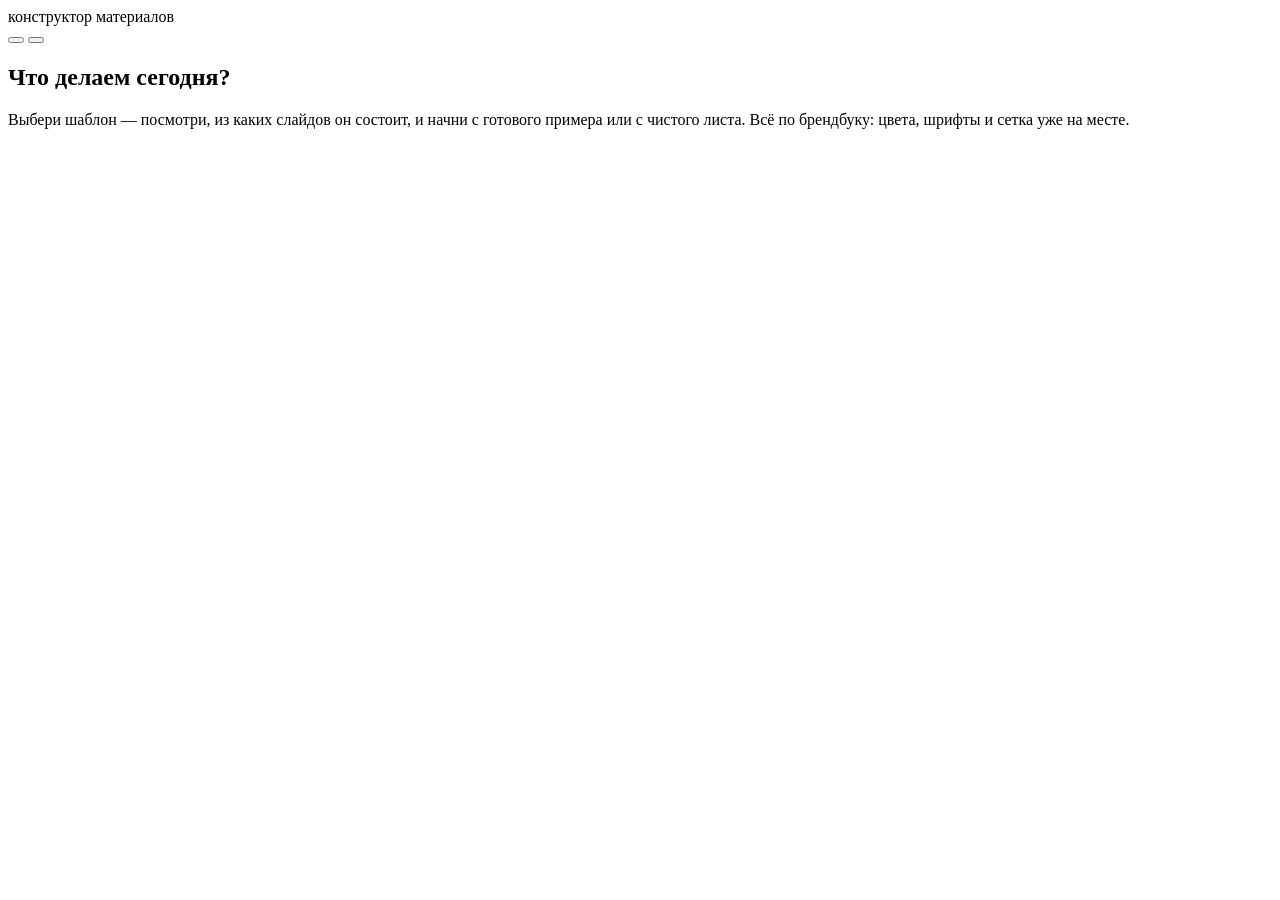
<file: src/index.template.html>
<!DOCTYPE html>
<html lang="ru">
<head>
<meta charset="utf-8">
<meta name="viewport" content="width=device-width, initial-scale=1, viewport-fit=cover">
<title>edubridge · конструктор</title>
<link rel="manifest" href="manifest.webmanifest">
<meta name="theme-color" content="#0A34F5">
<link rel="icon" href="__FAVICON__">
<link rel="apple-touch-icon" href="__APPLE_TOUCH_ICON__">
<meta name="apple-mobile-web-app-capable" content="yes">
<meta name="apple-mobile-web-app-status-bar-style" content="default">
<meta name="apple-mobile-web-app-title" content="edubridge">
<script>
// сохранённая тема применяется до отрисовки CSS, чтобы не мелькала не та тема
try {
  var t = localStorage.getItem('edubridge.theme.v1');
  if (t === 'dark' || t === 'light') document.documentElement.dataset.theme = t;
} catch (e) { /* приватный режим — тема пойдёт по системной настройке */ }
</script>
<style>
__FONT_FACES__
__CSS__
</style>
</head>
<body>

<div class="install-banner" id="installBanner" hidden>
  <span id="installBannerText"></span>
  <button type="button" class="btn btn-primary btn-sm" id="installBannerAction">Установить</button>
  <button type="button" class="icon-btn" id="installBannerClose" aria-label="Закрыть" data-icon="x"></button>
</div>

<!-- ============================================ экран выбора шаблона -->
<main class="screen picker" id="picker" aria-label="Выбор шаблона">
  <header class="picker-head">
    <div class="brand">
      <span class="brand-logo" id="brandLogo" aria-label="edubridge"></span>
      <span class="brand-sub">конструктор материалов</span>
    </div>
    <div class="head-actions">
      <button type="button" class="icon-btn" id="btnHelpPicker" title="Как пользоваться" data-icon="question"></button>
      <button type="button" class="icon-btn" id="btnThemePicker" title="Тёмная тема" data-icon="moon"></button>
    </div>
  </header>

  <section class="picker-intro">
    <h1>Что делаем сегодня?</h1>
    <p>Выбери шаблон — посмотри, из каких слайдов он состоит, и начни с готового примера или с чистого листа. Всё по брендбуку: цвета, шрифты и сетка уже на месте.</p>
  </section>

  <section class="drafts" id="draftsSection" hidden>
    <div class="section-head">
      <h2>Продолжить работу</h2>
      <span class="muted">Черновики хранятся в этом браузере. Фото и видео нужно добавить заново.</span>
    </div>
    <div class="drafts-row" id="draftsRow"></div>
  </section>

  <nav class="filters" id="filters" aria-label="Фильтр по каналу"></nav>
  <div class="gallery" id="gallery"></div>
</main>

<!-- ======================================== окно предпросмотра шаблона -->
<div class="modal" id="tplModal" hidden>
  <div class="modal-card tpl-card" role="dialog" aria-modal="true" aria-labelledby="tplTitle">
    <button type="button" class="icon-btn modal-close" id="tplClose" aria-label="Закрыть" data-icon="x"></button>
    <div class="tpl-preview">
      <div class="tpl-stage"><canvas id="tplCanvas"></canvas></div>
      <div class="tpl-strip" id="tplStrip"></div>
    </div>
    <div class="tpl-info">
      <div class="chips" id="tplChips"></div>
      <h2 id="tplTitle"></h2>
      <p class="tpl-desc" id="tplDesc"></p>
      <dl class="tpl-rules" id="tplRules"></dl>
      <p class="tpl-kinds-label">Какие слайды можно добавить</p>
      <div class="tpl-slides" id="tplSlides"></div>
      <div class="tpl-actions">
        <button type="button" class="btn btn-primary" id="tplUse">Начать с примером</button>
        <button type="button" class="btn btn-outline" id="tplEmpty">Пустой шаблон</button>
        <button type="button" class="btn btn-outline" id="tplFromText" hidden>Из текста поста</button>
      </div>
      <p class="muted small">← → — листать слайды, Enter — начать</p>
    </div>
  </div>
</div>

<!-- ======================================================= редактор -->
<main class="screen editor" id="editor" hidden aria-label="Редактор">
  <header class="topbar">
    <button type="button" class="btn btn-ghost" id="btnBack" title="Все шаблоны"><span data-icon="arrow-left"></span><span class="hide-sm">Шаблоны</span></button>
    <div class="doc-title">
      <input type="text" id="docName" aria-label="Название материала" spellcheck="false">
      <span class="chip" id="docFormat"></span>
    </div>
    <div class="top-actions">
      <button type="button" class="icon-btn" id="btnUndo" title="Отменить (⌘Z)" data-icon="arrow-counter-clockwise"></button>
      <button type="button" class="icon-btn" id="btnRedo" title="Повторить (⌘⇧Z)" data-icon="arrow-clockwise"></button>
      <button type="button" class="icon-btn" id="btnGuides" title="Сетка и безопасные зоны" data-icon="grid-four"></button>
      <button type="button" class="icon-btn hide-sm" id="btnHelp" title="Как пользоваться" data-icon="question"></button>
      <button type="button" class="icon-btn" id="btnTheme" title="Тёмная тема" data-icon="moon"></button>
      <button type="button" class="btn btn-primary" id="btnExport"><span data-icon="download-simple"></span><span class="hide-sm">Экспорт</span></button>
    </div>
    <div class="export-pop" id="exportPop" hidden>
      <p class="label">Формат</p>
      <div class="seg" id="segFormat">
        <button type="button" data-value="png">PNG</button>
        <button type="button" data-value="jpeg">JPG</button>
      </div>
      <p class="label">Размер</p>
      <div class="seg" id="segScale">
        <button type="button" data-value="1">1×</button>
        <button type="button" data-value="2">2×</button>
      </div>
      <p class="muted small" id="exportNote"></p>
      <div class="export-actions" id="exportActions">
        <button type="button" class="btn btn-primary btn-block" id="btnExportZip">Все слайды · ZIP</button>
        <button type="button" class="btn btn-outline btn-block" id="btnExportAll">Все слайды по одному</button>
        <button type="button" class="btn btn-ghost btn-block" id="btnExportOne">Только текущий слайд</button>
        <button type="button" class="btn btn-outline btn-block" id="btnExportPdf">Все слайды · PDF</button>
      </div>
      <div class="progress" id="exportProgress" hidden><div id="exportProgressBar"></div></div>
    </div>
  </header>

  <div class="workspace">
    <aside class="slides-panel" aria-label="Слайды">
      <div class="slides-list" id="slidesList"></div>
      <div class="add-slide">
        <button type="button" class="btn btn-outline btn-block" id="btnAddSlide"><span data-icon="plus"></span>Слайд</button>
        <div class="add-menu" id="addMenu" hidden></div>
      </div>
    </aside>

    <section class="stage-panel" aria-label="Превью слайда">
      <div class="stage" id="stage">
        <div class="stage-inner" id="stageInner">
          <canvas id="stageCanvas"></canvas>
          <div class="stage-overlay" id="stageOverlay"></div>
        </div>
      </div>
      <div class="stage-bar">
        <div class="warnings" id="warnings"></div>
        <div class="stage-nav">
          <button type="button" class="icon-btn" id="btnPrev" title="Предыдущий слайд" data-icon="arrow-up"></button>
          <span id="slideCounter"></span>
          <button type="button" class="icon-btn" id="btnNext" title="Следующий слайд" data-icon="arrow-down"></button>
        </div>
      </div>
    </section>

    <aside class="form-panel" aria-label="Содержимое слайда">
      <div class="import-callout" id="importCallout" hidden>
        <span data-icon="text-aa"></span>
        <span class="grow">Есть готовый текст поста? Вставь его — слайды соберутся сами.</span>
        <button type="button" class="btn btn-outline btn-sm" id="btnImport">Вставить текст</button>
      </div>
      <section class="collab" id="collab" aria-label="Коллаборация"></section>
      <div class="form-head">
        <p class="eyebrow" id="formEyebrow"></p>
        <h2 id="formTitle"></h2>
      </div>
      <div class="fmt-bar" id="fmtBar" role="toolbar" aria-label="Форматирование текста" hidden></div>
      <div class="form" id="form"></div>
      <section class="look" id="look" aria-label="Оформление слайда"></section>
      <div class="tune" id="tune"></div>
    </aside>
  </div>
</main>

<p class="status" id="status" role="status" aria-live="polite"></p>

<input type="file" id="fileInput" accept="image/*,video/*" hidden>
<input type="file" id="logoInput" accept="image/png,image/svg+xml,image/webp,image/jpeg" hidden>

<!-- ============================================== текст поста → слайды -->
<div class="modal" id="importModal" hidden>
  <div class="modal-card import-card" role="dialog" aria-modal="true" aria-labelledby="importTitle">
    <button type="button" class="icon-btn modal-close" id="importClose" aria-label="Закрыть" data-icon="x"></button>
    <h2 id="importTitle">Вставить текст поста</h2>
    <p class="muted" id="importHint"></p>
    <textarea id="importText" rows="14" spellcheck="false" placeholder="8 приложений, которые помогут учиться продуктивнее&#10;&#10;Для ведения заметок&#10;Obsidian — приложение для заметок…"></textarea>
    <p class="muted small">Текущие слайды заменятся — вернуть их можно через ⌘Z.</p>
    <div class="modal-actions">
      <button type="button" class="btn btn-ghost" id="importCancel">Отмена</button>
      <button type="button" class="btn btn-primary" id="importConfirm">Разложить по слайдам</button>
    </div>
  </div>
</div>

<!-- ===================================================== обрезка видео -->
<div class="modal" id="videoTrimModal" hidden>
  <div class="modal-card" role="dialog" aria-modal="true" aria-labelledby="videoTrimTitle">
    <h2 id="videoTrimTitle">Обрезка видео</h2>
    <p class="muted" id="videoTrimHint"></p>
    <div id="videoTrimBody"></div>
    <div class="modal-actions">
      <button type="button" class="btn btn-ghost" id="videoTrimCancel">Отмена</button>
      <button type="button" class="btn btn-primary" id="videoTrimConfirm">Готово</button>
    </div>
  </div>
</div>

<!-- ========================================================= справка -->
<div class="modal" id="helpModal" hidden>
  <div class="modal-card help-card" role="dialog" aria-modal="true" aria-labelledby="helpTitle">
    <button type="button" class="icon-btn modal-close" id="helpClose" aria-label="Закрыть" data-icon="x"></button>
    <h2 id="helpTitle">Как пользоваться</h2>
    <div id="helpBody"></div>
  </div>
</div>

<script>
__ASSETS_JS__
</script>
<script>
__RENDER_JS__
</script>
<script>
__TEMPLATES_JS__
</script>
<script>
__APP_JS__
</script>
</body>
</html>
</file>
